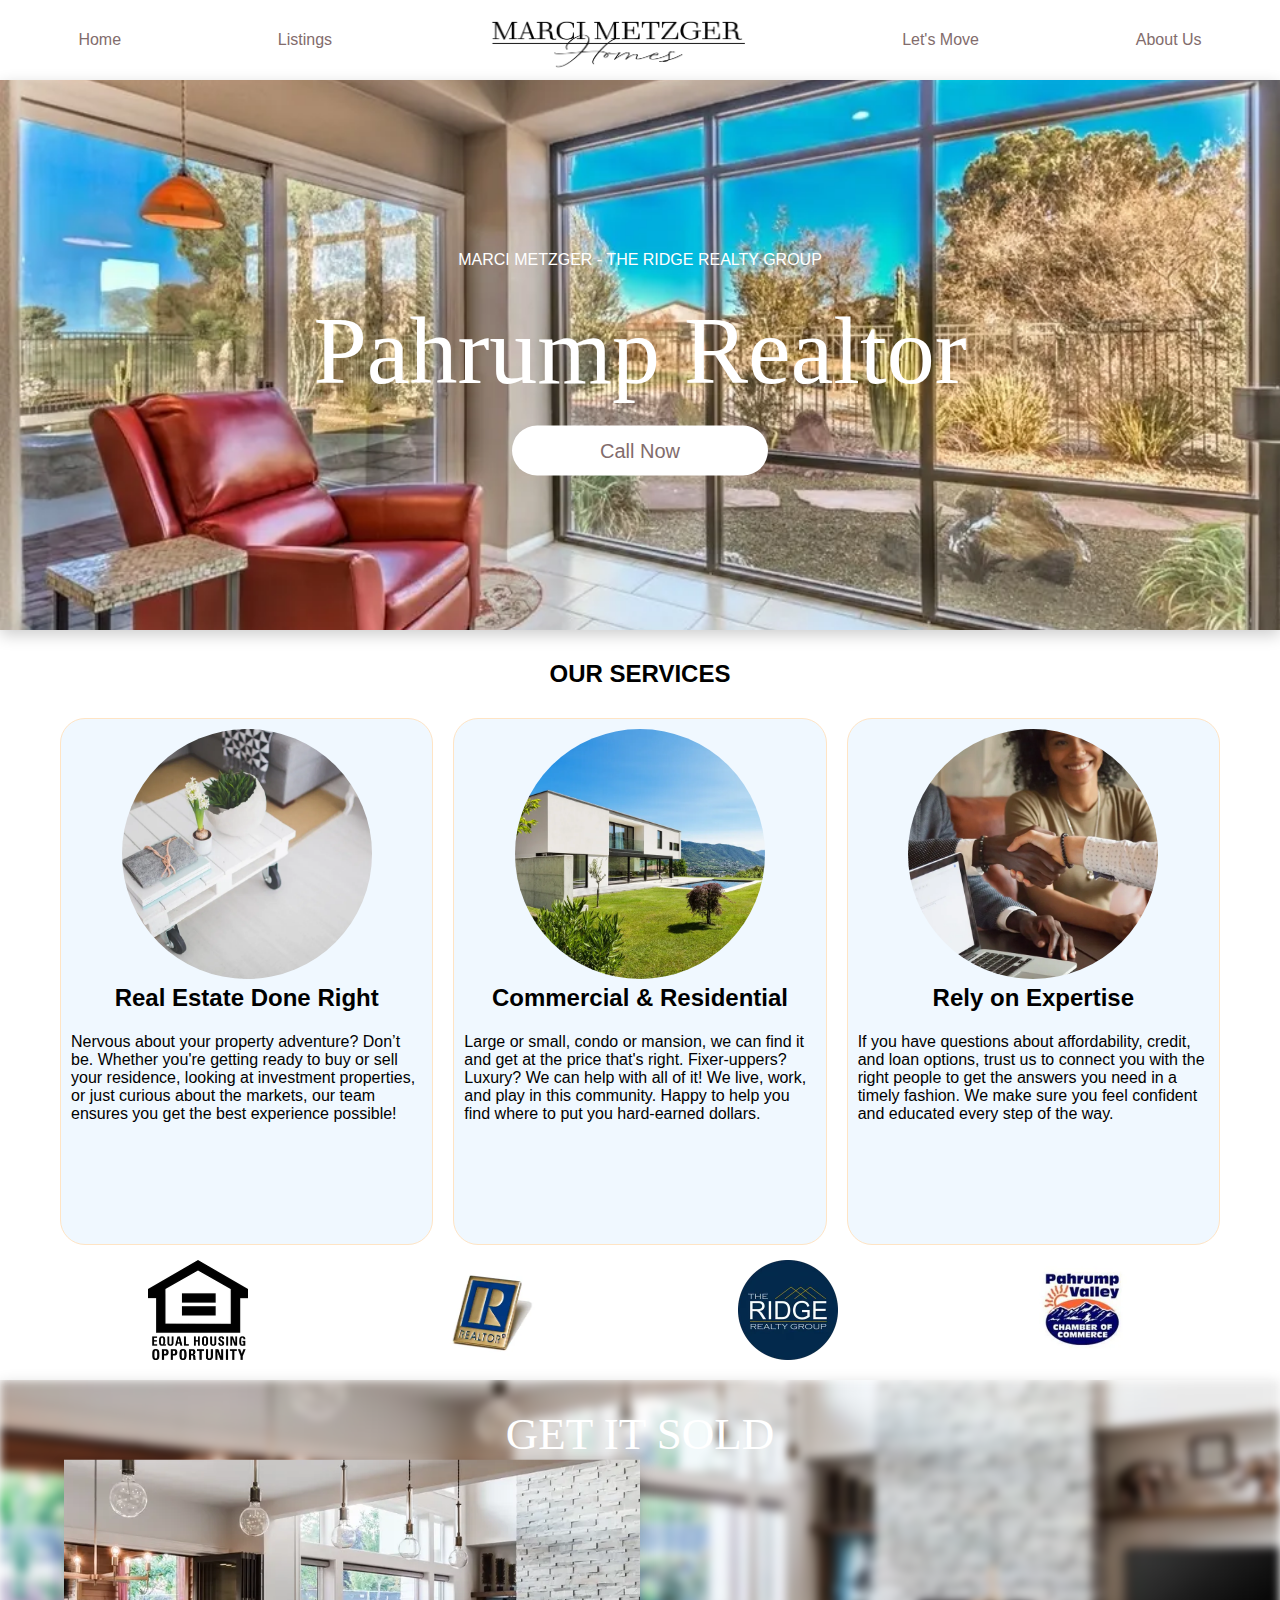
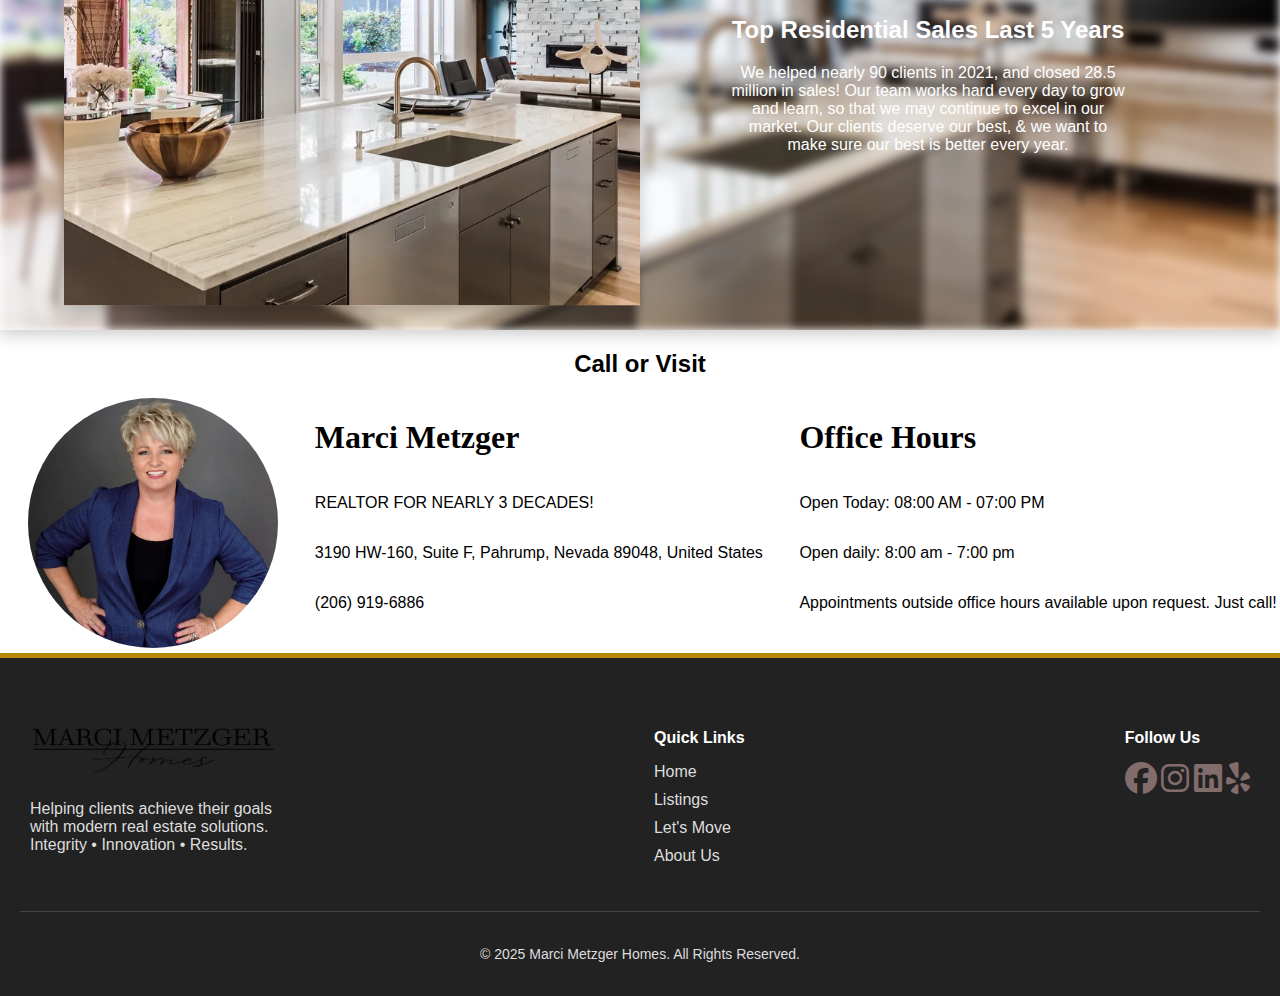
<file: index.html>
<!DOCTYPE html>
<html lang="en">
<head>
    <meta charset="UTF-8">
    <title>Marci Metzger Homes - Real Estate Agent, Real Estate, Realtor</title>
    <link rel="stylesheet" href="home.css">
    <link rel="stylesheet" href="https://cdnjs.cloudflare.com/ajax/libs/font-awesome/6.5.0/css/all.min.css">
</head>
<body>
    <div class="home-menu">
        <a href="home.html">Home</a>
        <a href="home.html">Listings</a>
        <img src="media/logo.webp" alt="Logo">
        <a href="home.html">Let's Move</a>
        <a href="home.html">About Us</a>
    </div>

    <div class="carousel">
        <img src="media/p1.webp" class="active" alt="1">
        <img src="media/p2.webp" alt="2">
        <img src="media/p3.webp" alt="3">
        <img src="media/p4.webp" alt="4">
        <img src="media/p5.webp" alt="5">
        <img src="media/p6.webp" alt="6">
        <img src="media/p7.webp" alt="7">

        <div class="carousel-overlay">
            <p>MARCI METZGER - THE RIDGE REALTY GROUP</p>
            <p class="title">Pahrump Realtor</p>
            <button>Call Now</button>
        </div>
    </div>

    <div class="services">
        <h2>OUR SERVICES</h2>
        <div class="services-data">
            <div class="services-info">
                <img src="media/s1.webp" alt="s1">
                <div>
                    <h2>Real Estate Done Right</h2>
                    <p>
                        Nervous about your property adventure? Don’t be. Whether you're getting ready to buy or sell your
                        residence, looking at investment properties, or just curious about the markets, our team ensures
                        you get the best experience possible!
                    </p>
                </div>
            </div>
            <div class="services-info">
                <img src="media/s2.webp" alt="s2">
                <div>
                    <h2>Commercial & Residential</h2>
                    <p>
                        Large or small, condo or mansion, we can find it and get at the price that's right.
                        Fixer-uppers? Luxury? We can help with all of it! We live, work, and play in this community.
                        Happy to help you find where to put you hard-earned dollars.
                    </p>
                </div>
            </div>
            <div class="services-info">
                <img src="media/s3.webp" alt="s3">
                <div>
                    <h2>Rely on Expertise</h2>
                    <p>
                        If you have questions about affordability, credit, and loan options, trust us to connect you
                        with the right people to get the answers you need in a timely fashion. We make sure you feel
                        confident and educated every step of the way.
                    </p>
                </div>
            </div>
        </div>
        <div class="services-img">
            <img src="media/EHA.webp" alt="EHA">
            <img src="media/Realtor.webp" alt="Realtor">
            <img src="media/Ridge.webp" alt="Ridge">
            <img src="media/Valley.webp" alt="Valley">
        </div>
    </div>
    
    <div class="carousel2">
        <img src="media/sp1.webp" class="active" alt="1">
        <img src="media/sp2.webp" alt="2">
        <img src="media/sp3.webp" alt="3">
        <div class="carousel-overlay cl2">
            <p>GET IT SOLD</p>
            <div class="sold">
                <div class="carousel3">
                    <img src="media/sp1.webp" class="active" alt="1">
                    <img src="media/sp2.webp" alt="2">
                    <img src="media/sp3.webp" alt="3">
                </div>
                <div class="carousel4">
                    <div class="active">
                        <h2>Top Residential Sales Last 5 Years</h2>
                        <p>
                            We helped nearly 90 clients in 2021, and closed 28.5 million in sales!
                            Our team works hard every day to grow and learn, so that we may continue to excel in our
                            market. Our clients deserve our best, & we want to make sure our best is better every year.
                        </p>
                    </div>
                    <div>
                        <h2>Don't Just List it...</h2>
                        <p>
                            Get it SOLD! We exhaust every avenue to ensure our listings are at the fingertips of every
                            possible buyer, getting you top dollar for your home.
                        </p>
                    </div>
                    <div>
                        <h2>Guide to Buyers</h2>
                        <p>
                            Nobody knows the market like we do. Enjoy having a pro at your service. Market analysis,
                            upgrades lists, contractors on speed dial, & more!
                        </p>
                    </div>
                </div>
            </div>
        </div>
    </div>

    <div class="call-or-visit">
        <h2>Call or Visit</h2>
        <div class="marci">
            <img src="media/Marci.webp" alt="Marci">
            <div class="marci-text">
                <h1>Marci Metzger</h1>
                <p>REALTOR FOR NEARLY 3 DECADES!</p>
                <p>3190 HW-160, Suite F, Pahrump, Nevada 89048, United States</p>
                <p>(206) 919-6886</p>
            </div>
            <div class="marci-text">
                <h1>Office Hours</h1>
                <p>Open Today: 08:00 AM - 07:00 PM</p>
                <p>Open daily: 8:00 am - 7:00 pm</p>
                <p>Appointments outside office hours available upon request. Just call!</p>
            </div>
        </div>
    </div>

    <footer class="footer">
        <div class="footer-container">
            <div class="footer-about">
                <img src="media/logo.webp" alt="logo">
                <p>
                    Helping clients achieve their goals with modern real estate solutions.
                    Integrity • Innovation • Results.
                </p>
            </div>

            <div class="footer-links">
                <h4>Quick Links</h4>
                <ul>
                    <li><a href="home.html">Home</a></li>
                    <li><a href="home.html">Listings</a></li>
                    <li><a href="home.html">Let's Move</a></li>
                    <li><a href="home.html">About Us</a></li>
                </ul>
            </div>

            <div class="footer-social">
                <h4>Follow Us</h4>
                <div class="social-icons">
                    <a href="home.html"><i class="fab fa-facebook fa-2x"></i></a>
                    <a href="home.html"><i class="fab fa-instagram fa-2x"></i></a>
                    <a href="home.html"><i class="fab fa-linkedin fa-2x"></i></a>
                    <a href="home.html"><i class="fab fa-yelp fa-2x"></i></a>
                </div>
            </div>
        </div>

        <div class="footer-bottom">
            <p>&copy; 2025 Marci Metzger Homes. All Rights Reserved.</p>
        </div>
    </footer>

    <script src="home.js"></script>
</body>
</html>
</file>
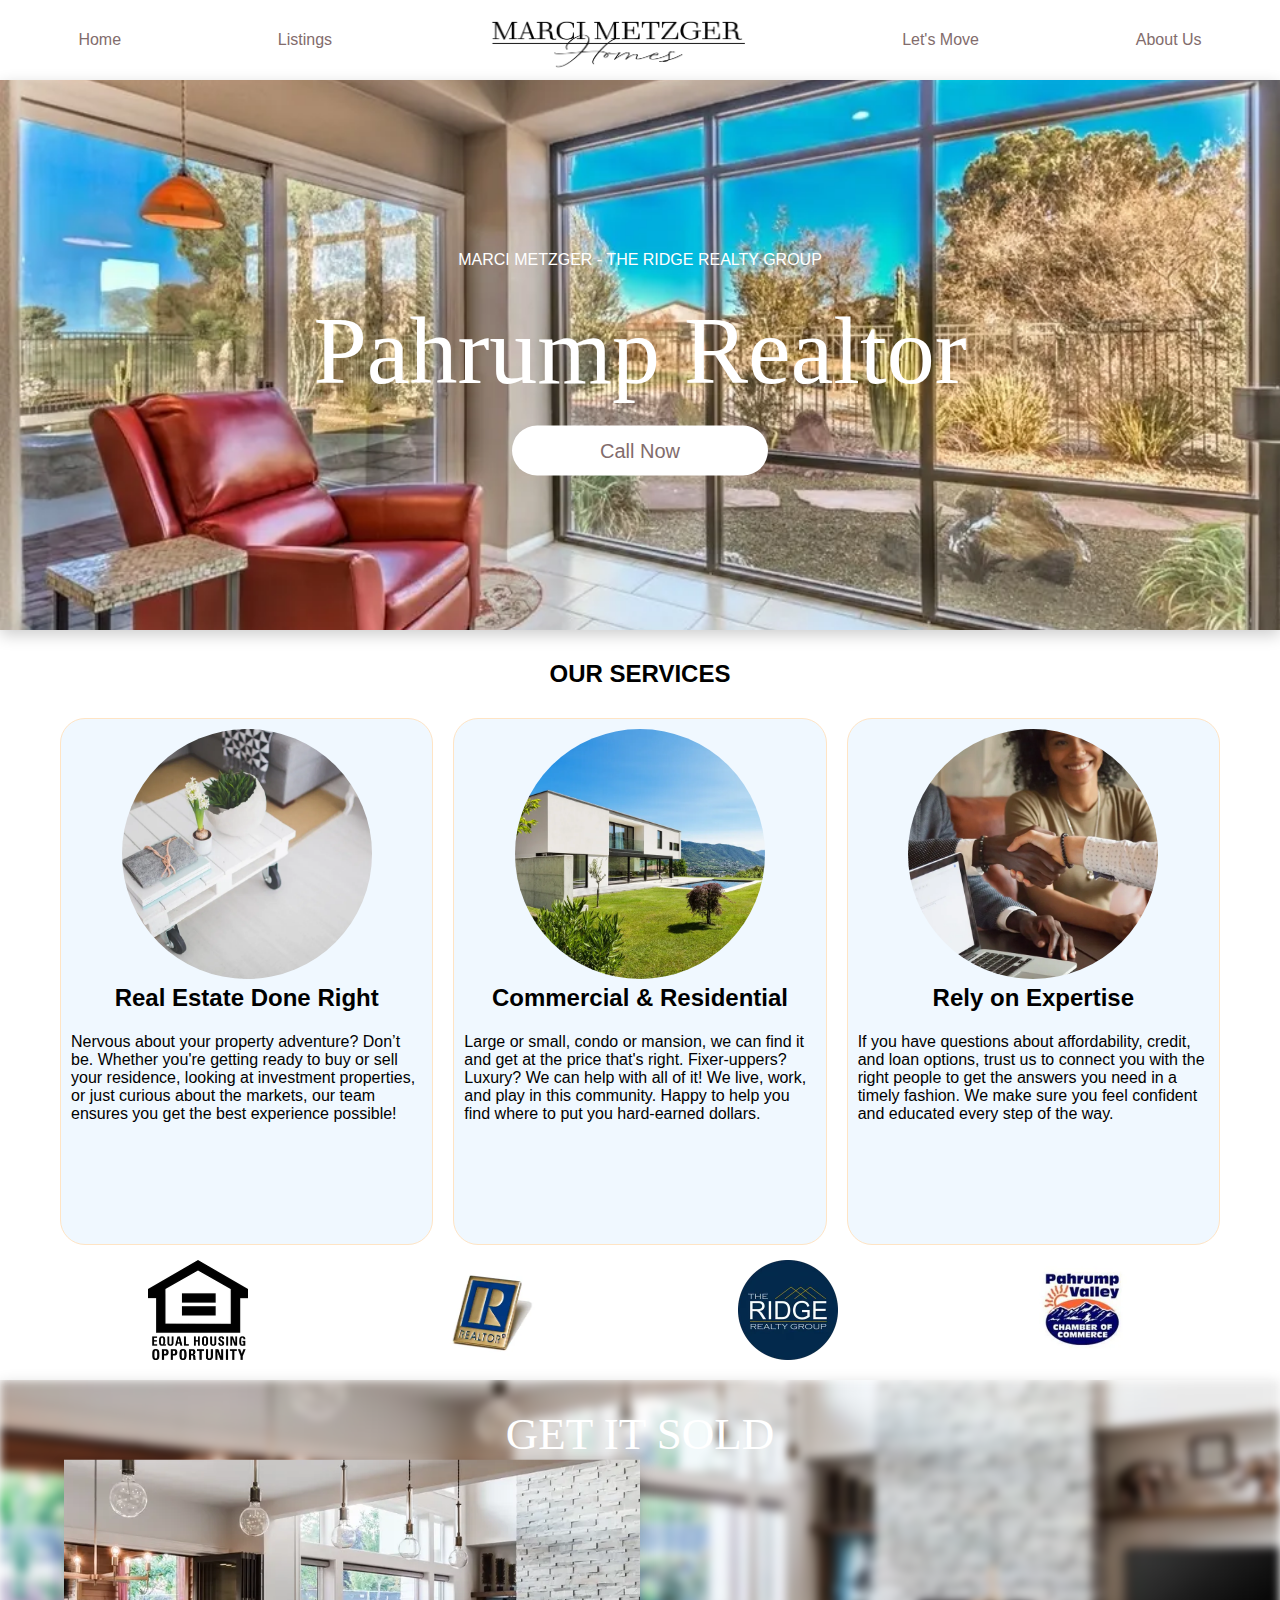
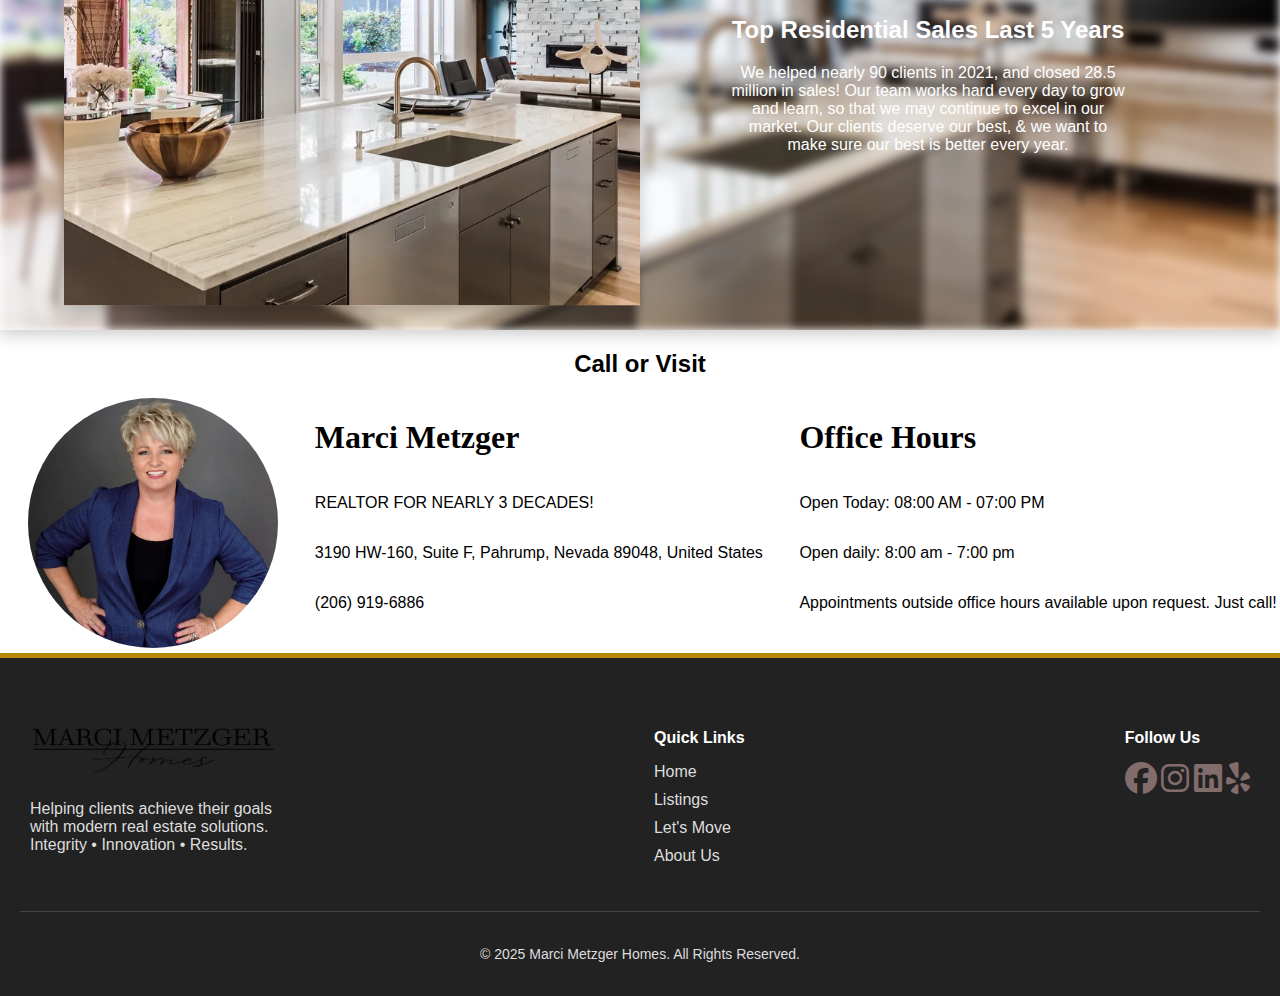
<file: home.html>
<!DOCTYPE html>
<html lang="en">
<head>
    <meta charset="UTF-8">
    <title>Marci Metzger Homes - Real Estate Agent, Real Estate, Realtor</title>
    <link rel="stylesheet" href="home.css">
    <link rel="stylesheet" href="https://cdnjs.cloudflare.com/ajax/libs/font-awesome/6.5.0/css/all.min.css">
</head>
<body>
    <div class="home-menu">
        <a href="home.html">Home</a>
        <a href="home.html">Listings</a>
        <img src="media/logo.webp" alt="Logo">
        <a href="home.html">Let's Move</a>
        <a href="home.html">About Us</a>
    </div>

    <div class="carousel">
        <img src="media/p1.webp" class="active" alt="1">
        <img src="media/p2.webp" alt="2">
        <img src="media/p3.webp" alt="3">
        <img src="media/p4.webp" alt="4">
        <img src="media/p5.webp" alt="5">
        <img src="media/p6.webp" alt="6">
        <img src="media/p7.webp" alt="7">

        <div class="carousel-overlay">
            <p>MARCI METZGER - THE RIDGE REALTY GROUP</p>
            <p class="title">Pahrump Realtor</p>
            <button>Call Now</button>
        </div>
    </div>

    <div class="services">
        <h2>OUR SERVICES</h2>
        <div class="services-data">
            <div class="services-info">
                <img src="media/s1.webp" alt="s1">
                <div>
                    <h2>Real Estate Done Right</h2>
                    <p>
                        Nervous about your property adventure? Don’t be. Whether you're getting ready to buy or sell your
                        residence, looking at investment properties, or just curious about the markets, our team ensures
                        you get the best experience possible!
                    </p>
                </div>
            </div>
            <div class="services-info">
                <img src="media/s2.webp" alt="s2">
                <div>
                    <h2>Commercial & Residential</h2>
                    <p>
                        Large or small, condo or mansion, we can find it and get at the price that's right.
                        Fixer-uppers? Luxury? We can help with all of it! We live, work, and play in this community.
                        Happy to help you find where to put you hard-earned dollars.
                    </p>
                </div>
            </div>
            <div class="services-info">
                <img src="media/s3.webp" alt="s3">
                <div>
                    <h2>Rely on Expertise</h2>
                    <p>
                        If you have questions about affordability, credit, and loan options, trust us to connect you
                        with the right people to get the answers you need in a timely fashion. We make sure you feel
                        confident and educated every step of the way.
                    </p>
                </div>
            </div>
        </div>
        <div class="services-img">
            <img src="media/EHA.webp" alt="EHA">
            <img src="media/Realtor.webp" alt="Realtor">
            <img src="media/Ridge.webp" alt="Ridge">
            <img src="media/Valley.webp" alt="Valley">
        </div>
    </div>
    
    <div class="carousel2">
        <img src="media/sp1.webp" class="active" alt="1">
        <img src="media/sp2.webp" alt="2">
        <img src="media/sp3.webp" alt="3">
        <div class="carousel-overlay cl2">
            <p>GET IT SOLD</p>
            <div class="sold">
                <div class="carousel3">
                    <img src="media/sp1.webp" class="active" alt="1">
                    <img src="media/sp2.webp" alt="2">
                    <img src="media/sp3.webp" alt="3">
                </div>
                <div class="carousel4">
                    <div class="active">
                        <h2>Top Residential Sales Last 5 Years</h2>
                        <p>
                            We helped nearly 90 clients in 2021, and closed 28.5 million in sales!
                            Our team works hard every day to grow and learn, so that we may continue to excel in our
                            market. Our clients deserve our best, & we want to make sure our best is better every year.
                        </p>
                    </div>
                    <div>
                        <h2>Don't Just List it...</h2>
                        <p>
                            Get it SOLD! We exhaust every avenue to ensure our listings are at the fingertips of every
                            possible buyer, getting you top dollar for your home.
                        </p>
                    </div>
                    <div>
                        <h2>Guide to Buyers</h2>
                        <p>
                            Nobody knows the market like we do. Enjoy having a pro at your service. Market analysis,
                            upgrades lists, contractors on speed dial, & more!
                        </p>
                    </div>
                </div>
            </div>
        </div>
    </div>

    <div class="call-or-visit">
        <h2>Call or Visit</h2>
        <div class="marci">
            <img src="media/Marci.webp" alt="Marci">
            <div class="marci-text">
                <h1>Marci Metzger</h1>
                <p>REALTOR FOR NEARLY 3 DECADES!</p>
                <p>3190 HW-160, Suite F, Pahrump, Nevada 89048, United States</p>
                <p>(206) 919-6886</p>
            </div>
            <div class="marci-text">
                <h1>Office Hours</h1>
                <p>Open Today: 08:00 AM - 07:00 PM</p>
                <p>Open daily: 8:00 am - 7:00 pm</p>
                <p>Appointments outside office hours available upon request. Just call!</p>
            </div>
        </div>
    </div>

    <footer class="footer">
        <div class="footer-container">
            <div class="footer-about">
                <img src="media/logo.webp" alt="logo">
                <p>
                    Helping clients achieve their goals with modern real estate solutions.
                    Integrity • Innovation • Results.
                </p>
            </div>

            <div class="footer-links">
                <h4>Quick Links</h4>
                <ul>
                    <li><a href="home.html">Home</a></li>
                    <li><a href="home.html">Listings</a></li>
                    <li><a href="home.html">Let's Move</a></li>
                    <li><a href="home.html">About Us</a></li>
                </ul>
            </div>

            <div class="footer-social">
                <h4>Follow Us</h4>
                <div class="social-icons">
                    <a href="home.html"><i class="fab fa-facebook fa-2x"></i></a>
                    <a href="home.html"><i class="fab fa-instagram fa-2x"></i></a>
                    <a href="home.html"><i class="fab fa-linkedin fa-2x"></i></a>
                    <a href="home.html"><i class="fab fa-yelp fa-2x"></i></a>
                </div>
            </div>
        </div>

        <div class="footer-bottom">
            <p>&copy; 2025 Marci Metzger Homes. All Rights Reserved.</p>
        </div>
    </footer>

    <script src="home.js"></script>
</body>
</html>
</file>
<file: home.css>
body {
    background-color: white;
    padding: 0;
    margin: 0;
}

a{
    font-family: 'Source Sans Pro', arial, sans-serif;
    text-decoration: none;
    color: rgb(130, 108, 108);
    font-size: 16px;
}

h1, h2, h3, h4, h5, h6, p {
    font-family: 'Source Sans Pro', arial, sans-serif;
}



/*Menu*/
.home-menu img{
    height: 80px;
}

.home-menu{
    display: flex;
    flex-direction: row;
    width: 100%;
    justify-content: space-around;
    align-items: center;
}

/*Top Carousel*/
.carousel {
    position: relative;
    width: 100%;
    height: 550px;
    overflow: hidden;
    box-shadow: 0 5px 15px rgba(0,0,0,0.2);
}

.carousel img {
    position: absolute;
    top: 0;
    left: 0;
    width: 100%;
    height: 100%;
    object-fit: cover;
    opacity: 0;
    transition: opacity 1s ease-in-out;
}

.carousel img.active {
    opacity: 1;
}

.carousel-overlay {
    position: absolute;
    width: 100%;
    top: 50%;
    left: 50%;
    transform: translate(-50%, -50%);
    color: white;
    text-align: center;
}

.carousel-overlay button{
    background: white;
    color: rgb(130, 108, 108);
    padding: 10px;
    border-radius: 48px;
    border: none;
    width: 20%;
    height: 50px;
    font-size: 20px;
}

.title{
    font-family: 'Cinzel', Georgia, serif;
    font-size: 96px;
    padding: 10px;
    margin: 10px;
}

/*Services*/
.services{
    display: flex;
    flex-direction: column;
    width: 100%;
    height: 750px;
    align-items: center;
    padding: 10px 50px;
    box-sizing: border-box;
}

.services-img{
    display: flex;
    width: 100%;
    align-items: center;
    justify-content: space-around;
    margin-top: 25px;
    margin-bottom: 10px;
}

.services-img img{
    width: 100px;
    height: 100px;
}

.services-data{
    display: flex;
    flex-direction: row;
    height: 100%;
}

.services-info{
    display: flex;
    flex-direction: column;
    width: 100%;
    align-items: center;
    background: aliceblue;
    height: 100%;
    border: bisque solid 1px;
    padding: 10px;
    box-sizing: border-box;
    border-radius: 25px;
    margin: 10px;
}

.services-info div{
    display: flex;
    flex-direction: column;
    background: aliceblue;
}

.services-info div h2 {
    text-align: center;
    margin: 5px;
}

.services-info img{
    width: 250px;
    height: 250px;
    border-radius: 50%;
}

/*Marci*/
.marci{
    align-content: center;
    display: flex;
    flex-direction: column;
    text-align: center;
}

.marci img{
    height: 280px;
    width: 280px;
}

/*Get it sold*/
.sold{
    display: flex;
    flex-direction: row;
    height: 90%;
    width: 100%;
}

.carousel2 {
    position: relative;
    width: 100%;
    height: 550px;
    overflow: hidden;
    box-shadow: 0 5px 15px rgba(0,0,0,0.2);
    padding: 25px;
    box-sizing: border-box;
}

.carousel2 > img {
    position: absolute;
    top: 0;
    left: 0;
    width: 100%;
    height: 100%;
    object-fit: cover;
    opacity: 0;
    transition: opacity 1s ease-in-out;
}

.carousel2 > img.active {
    opacity: 1;
    filter: blur(5px);
}

.cl2{
    width: 90%;
    height: 90%;
}

.cl2 > p{
    font-family: 'Cinzel', Georgia, serif;
    font-size: 45px;
    margin: 0;
    padding: 0;
}

.carousel3 {
    position: relative;
    width: 100%;
    height: 100%;
    overflow: hidden;
    box-shadow: 0 5px 15px rgba(0,0,0,0.2);
}

.carousel3 img {
    position: absolute;
    top: 0;
    left: 0;
    width: 100%;
    height: 100%;
    object-fit: cover;
    opacity: 0;
    transition: opacity 1s ease-in-out;
}

.carousel3 img.active {
    opacity: 1;
}

.carousel4 {
    display: flex;
    position: relative;
    width: 100%;
    height: 100%;
    overflow: hidden;
    justify-content: center;
    align-items: center;
}

.carousel4 div {
    display: none;
    max-width: 400px;
    text-align: center;
}

.carousel4 div.active {
    display: block;
}

/*Call or Visit*/
.call-or-visit{
    display: flex;
    flex-direction: column;
    align-items: center;
    justify-content: center;
}

.call-or-visit img{
    width: 250px;
    height: 250px;
    border-radius: 50%;
}

.call-or-visit h1{
    font-family: 'Cinzel', Georgia, serif;
}

.marci{
    display: flex;
    flex-direction: row;
    width: 100%;
    margin-left: 25px;
    margin-bottom: 5px;
    justify-content: space-around;
}

.marci-text{
    display: flex;
    flex-direction: column;
    margin-left: 5px;
    align-items: flex-start;
}

/*Footer*/
.footer {
    background: #222;
    color: #ddd;
    padding: 40px 20px 20px;
    font-family: Arial, sans-serif;
    border-top: darkgoldenrod 5px solid;
}

.footer-container {
    display: flex;
    flex-wrap: wrap;
    justify-content: space-between;
    width: 100%;
    padding: 10px;
    box-sizing: border-box;
}

.footer h3,
.footer h4 {
    color: #fff;
    margin-bottom: 15px;
}

.footer-about{
    display: flex;
    width: 20%;
    flex-direction: column;
}

.footer-links ul {
    list-style: none;
    padding: 0;
}

.footer-links ul li {
    margin-bottom: 10px;
}

.footer-links ul li a {
    color: #ddd;
    text-decoration: none;
    transition: color 0.3s;
}

.footer-bottom {
    text-align: center;
    padding-top: 20px;
    border-top: 1px solid #444;
    margin-top: 20px;
    font-size: 14px;
}
</file>
